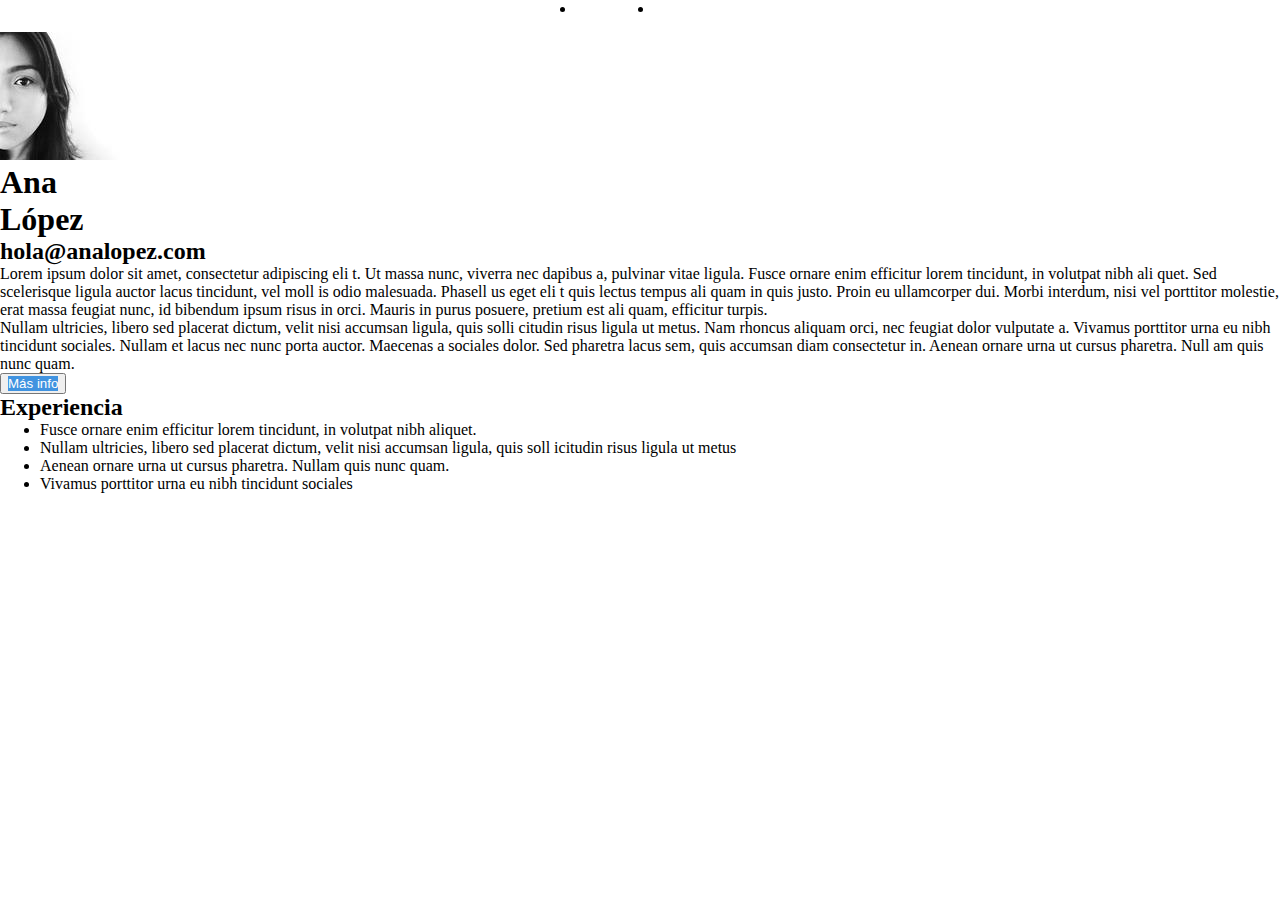
<file: index.html>
<!DOCTYPE html>
<html lang="es">
  <head>
    <meta charset="UTF-8" />
    <meta http-equiv="X-UA-Compatible" content="IE=edge" />
    <meta name="viewport" content="width=device-width, initial-scale=1.0" />
    <title>Portada</title>

    <link rel="stylesheet" href="/css/style.css" />
  </head>
  <body>
    <main>
      <menu>
        <li><a href="">Twitter</a></li>
        <li><a href="">Linkedin</a></li>
      </menu>
    </main>
    <article>
      <section id="perfil">
        <img src="/img/foto.jpg" alt="foto perfil" />
        <h1>Ana<br />López</h1>
        <h2>hola@analopez.com</h2>
      </section>
      <section id="descripcion">
        <p>
          Lorem ipsum dolor sit amet, consectetur adipiscing eli t. Ut massa
          nunc, viverra nec dapibus a, pulvinar vitae ligula. Fusce ornare enim
          efficitur lorem tincidunt, in volutpat nibh ali quet. Sed scelerisque
          ligula auctor lacus tincidunt, vel moll is odio malesuada. Phasell us
          eget eli t quis lectus tempus ali quam in quis justo. Proin eu
          ullamcorper dui. Morbi interdum, nisi vel porttitor molestie, erat
          massa feugiat nunc, id bibendum ipsum risus in orci. Mauris in purus
          posuere, pretium est ali quam, efficitur turpis.
        </p>
        <p>
          Nullam ultricies, libero sed placerat dictum, velit nisi accumsan
          ligula, quis solli citudin risus ligula ut metus. Nam rhoncus aliquam
          orci, nec feugiat dolor vulputate a. Vivamus porttitor urna eu nibh
          tincidunt sociales. Nullam et lacus nec nunc porta auctor. Maecenas a
          sociales dolor. Sed pharetra lacus sem, quis accumsan diam consectetur
          in. Aenean ornare urna ut cursus pharetra. Null am quis nunc quam.
        </p>
        <button>
          <a href="">Más info</a>
        </button>
      </section>
      <section id="experiencia">
        <h2>Experiencia</h2>
        <ul>
          <li>
            Fusce ornare enim efficitur lorem tincidunt, in volutpat nibh
            aliquet.
          </li>
          <li>
            Nullam ultricies, libero sed placerat dictum, velit nisi accumsan
            ligula, quis soll icitudin risus ligula ut metus
          </li>
          <li>Aenean ornare urna ut cursus pharetra. Nullam quis nunc quam.</li>
          <li>Vivamus porttitor urna eu nibh tincidunt sociales</li>
        </ul>
      </section>
    </article>
  </body>
</html>
</file>
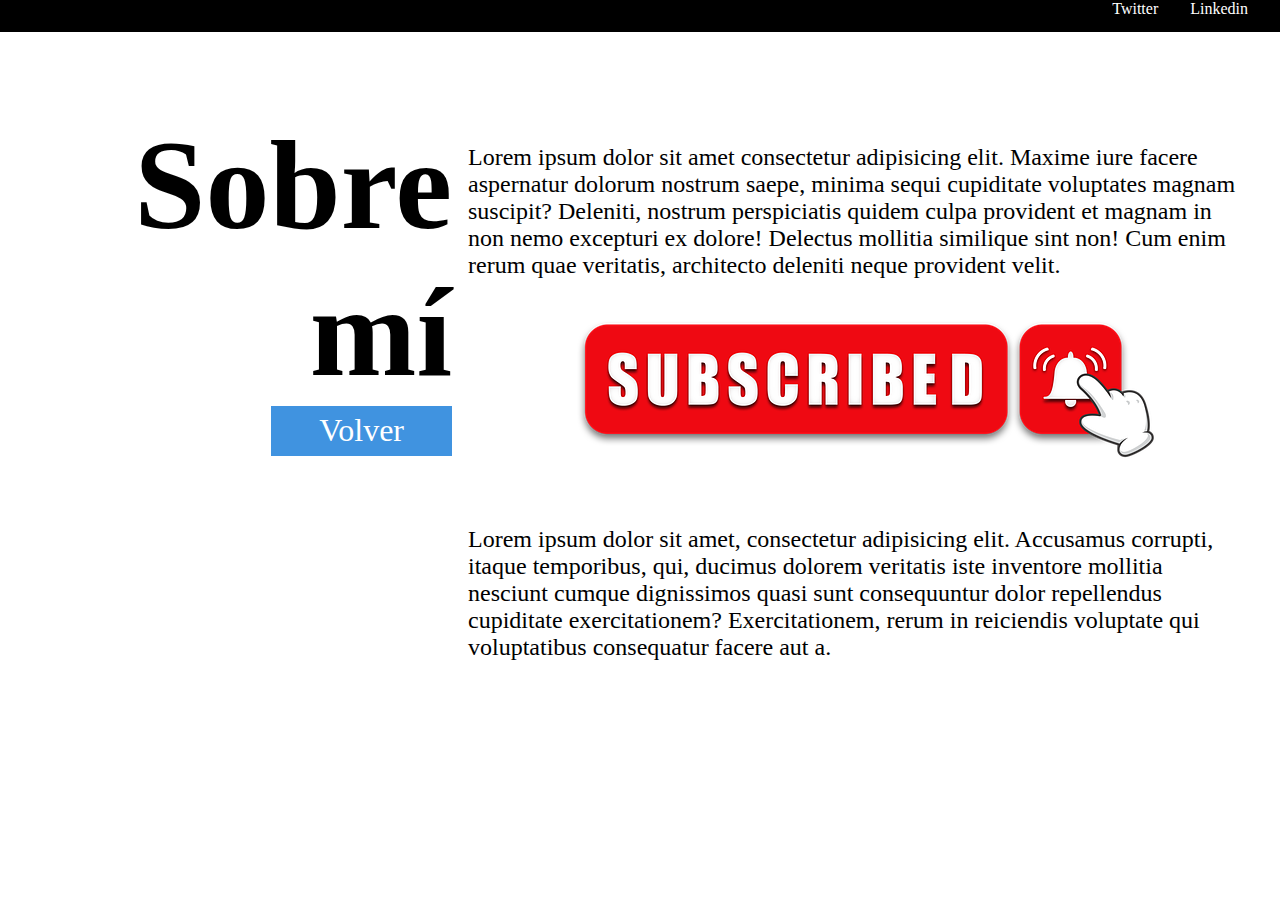
<file: sobremi.html>
<!DOCTYPE html>
<html lang="es">
  <head>
    <meta charset="UTF-8" />
    <meta http-equiv="X-UA-Compatible" content="IE=edge" />
    <meta name="viewport" content="width=device-width, initial-scale=1.0" />
    <title>Sobre mí</title>

    <link
      href="https://fonts.googleapis.com/css2?family=Roboto:wght@300;500;900&display=swap"
      rel="stylesheet"
    />
    <link rel="stylesheet" href="/css/style.css" />
  </head>
  <body>
    <header>
      <menu>
        <li>
          <a href="https://www.twitter.com" target="_blank">Twitter</a>
        </li>
        <li>
          <a href="https://www.linkedin.com" target="_blank">Linkedin</a>
        </li>
      </menu>
    </header>
    <main>
      <section class="izq">
        <p>Sobre</p>
        <p>mí</p>
        <a href="index.html">Volver</a>
      </section>
      <section class="der">
        <p>
          Lorem ipsum dolor sit amet consectetur adipisicing elit. Maxime iure
          facere aspernatur dolorum nostrum saepe, minima sequi cupiditate
          voluptates magnam suscipit? Deleniti, nostrum perspiciatis quidem
          culpa provident et magnam in non nemo excepturi ex dolore! Delectus
          mollitia similique sint non! Cum enim rerum quae veritatis, architecto
          deleniti neque provident velit.
        </p>
        <figure>
          <img src="img/fondo.png" alt="imaxe" />
        </figure>
        <p>
          Lorem ipsum dolor sit amet, consectetur adipisicing elit. Accusamus
          corrupti, itaque temporibus, qui, ducimus dolorem veritatis iste
          inventore mollitia nesciunt cumque dignissimos quasi sunt consequuntur
          dolor repellendus cupiditate exercitationem? Exercitationem, rerum in
          reiciendis voluptate qui voluptatibus consequatur facere aut a.
        </p>
      </section>
    </main>
  </body>
</html>
</file>
<file: css/style.css>
* {
  margin: 0;
 
}

body {

/* HEADER */

header {
  background-color: black;
}

menu {
  display: flex;
  justify-content: flex-end;
  align-items: center;
}
  
menu a {
  height: 2rem;
  display: block;
  margin-right: 2rem;
}

a {
  color: white;
  text-decoration: none;
}

/* BODY */

body {
  height: 100vh;
  font-family: "Roboto", sans-serif;
}

main {
  display: flex;
  justify-content: center;
  align-items: flex-start;
  gap: 1rem;
  height: 80%;
  margin: 0 2rem;
}

section {
}

section a {
  background-color: rgb(64, 147, 224);
}

.izq {
  display: flex;
  flex-direction: column;
  justify-content: flex-start;
  align-items: flex-end;
  width: 35%;
  margin-top: 5rem;
}

.der {
  display: flex;
  flex-direction: column;
  justify-content: center;
  align-items: center;
  gap: 1rem;
  width: 65%;
  margin-top: 7rem;
}

.der p {
  font-size: 1.5rem;
}

.izq p {
  font-size: 8rem;
  font-weight: 900;
}

.izq a {
  font-size: 2rem;
  padding: 0.2em 1.5em;

/* generales */



/* menu */

menu {
  background-color: black;
  padding: 20px 20px 20px 20px;
  margin: 0cm;
  display: flex;
  flex-direction: row;
  justify-content: end;
}
menu li a {
  font-weight: 600;
  text-decoration: none;
  color: white;
}

/*body*/

article {
  padding: 20px 0px 0px 0px;
  display: flex;
  flex-wrap: wrap;
  flex-direction: row;

  justify-content: center;
}
section {
  margin: 20px 10px 0px 10px;
  width: 30%;
  min-width: 300px;
}
section#perfil {
  text-align: end;
}
section#perfil img {
  border-radius: 50%;
  width: 150px;
  border: 10px black solid;
}
h1 {
  margin: 0;
  font-weight: 900;
  font-size: 6em;
}
h2 {
  margin: 0px;
  font-weight: bold;
}
p {
  margin: 0px 0px 20px 0px;
  font-weight: 300;
}
section li {
  margin: 0px 0px 20px 0px;
  font-weight: 300;
}

button a {
  font-weight: bold;
  font-size: 1.5em;
  text-decoration: none;
  color: white;
}

button {
  background-color: rgb(0, 134, 175);
  border: 0ch;
  padding: 5px 3em;

}
</file>
